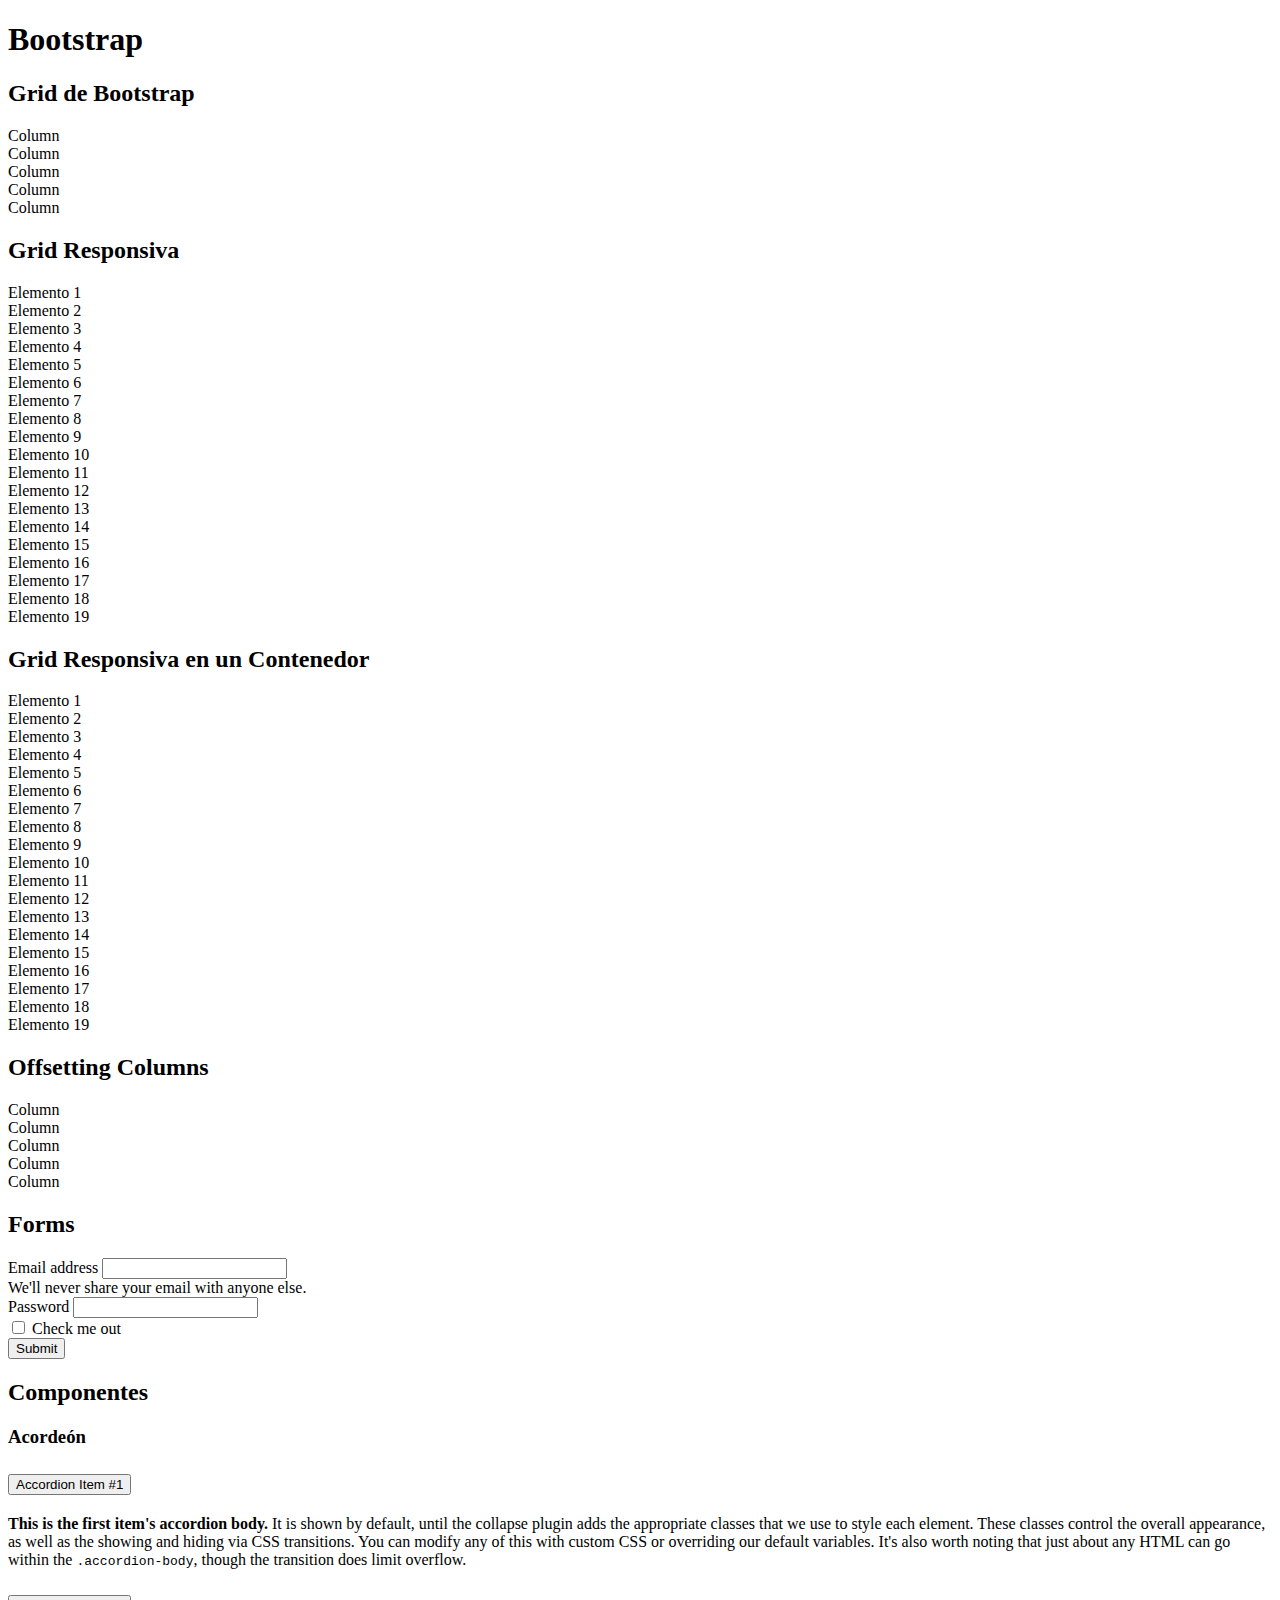
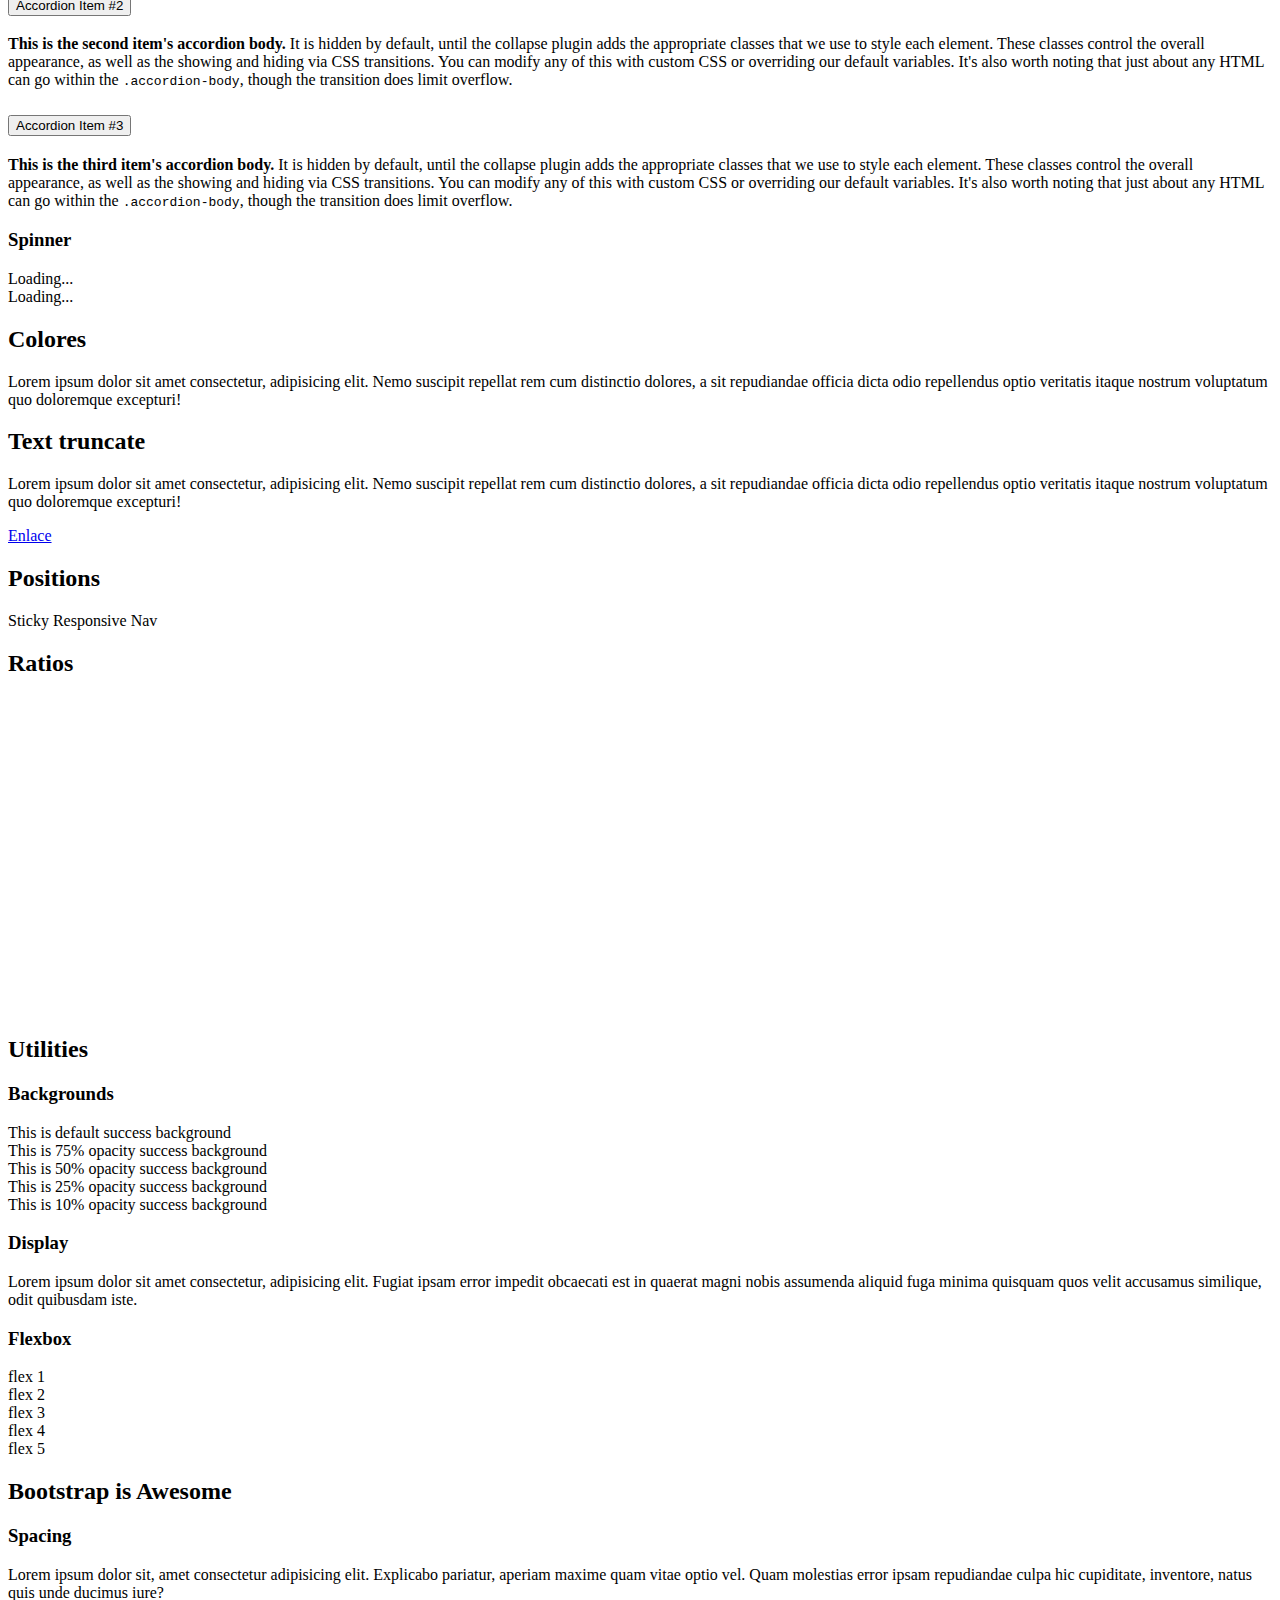
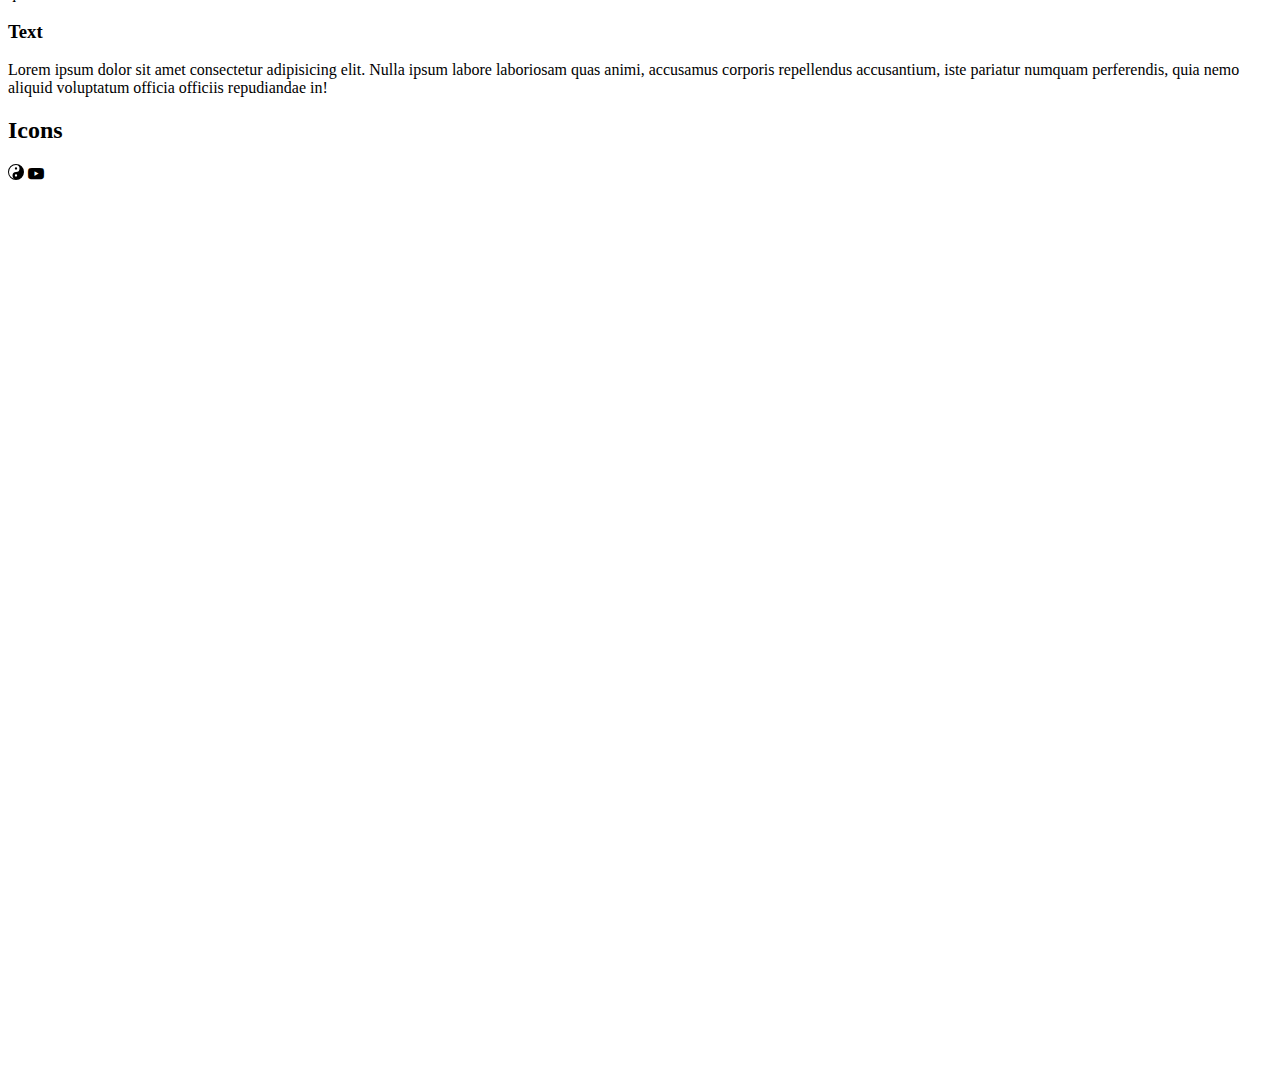
<file: basicos-bootstrap.html>
<!DOCTYPE html>
<html lang="es">
  <head>
    <meta charset="utf-8" />
    <meta name="viewport" content="width=device-width, initial-scale=1" />
    <title>Bootstrap demo</title>
    <link
      href="https://cdn.jsdelivr.net/npm/bootstrap@5.2.2/dist/css/bootstrap.min.css"
      rel="stylesheet"
      integrity="sha384-Zenh87qX5JnK2Jl0vWa8Ck2rdkQ2Bzep5IDxbcnCeuOxjzrPF/et3URy9Bv1WTRi"
      crossorigin="anonymous"
    />
    <link
      rel="stylesheet"
      href="https://cdn.jsdelivr.net/npm/bootstrap-icons@1.10.2/font/bootstrap-icons.css"
    />
  </head>
  <body>
    <h1>Bootstrap</h1>
    <h2>Grid de Bootstrap</h2>
    <div class="container text-center">
      <div class="row">
        <div class="border col-3">Column</div>
        <div class="border col-6">Column</div>
        <div class="border col-3">Column</div>
        <div class="border col">Column</div>
        <div class="border col">Column</div>
      </div>
    </div>
    <h2>Grid Responsiva</h2>
    <section class="row">
      <article
        class="border col-12 col-sm-6 col-md-4 col-lg-3 col-xl-2 col-xxl-1"
      >
        Elemento 1
      </article>
      <article
        class="border col-12 col-sm-6 col-md-4 col-lg-3 col-xl-2 col-xxl-1"
      >
        Elemento 2
      </article>
      <article
        class="border col-12 col-sm-6 col-md-4 col-lg-3 col-xl-2 col-xxl-1"
      >
        Elemento 3
      </article>
      <article
        class="border col-12 col-sm-6 col-md-4 col-lg-3 col-xl-2 col-xxl-1"
      >
        Elemento 4
      </article>
      <article
        class="border col-12 col-sm-6 col-md-4 col-lg-3 col-xl-2 col-xxl-1"
      >
        Elemento 5
      </article>
      <article
        class="border col-12 col-sm-6 col-md-4 col-lg-3 col-xl-2 col-xxl-1"
      >
        Elemento 6
      </article>
      <article
        class="border col-12 col-sm-6 col-md-4 col-lg-3 col-xl-2 col-xxl-1"
      >
        Elemento 7
      </article>
      <article
        class="border col-12 col-sm-6 col-md-4 col-lg-3 col-xl-2 col-xxl-1"
      >
        Elemento 8
      </article>
      <article
        class="border col-12 col-sm-6 col-md-4 col-lg-3 col-xl-2 col-xxl-1"
      >
        Elemento 9
      </article>
      <article
        class="border col-12 col-sm-6 col-md-4 col-lg-3 col-xl-2 col-xxl-1"
      >
        Elemento 10
      </article>
      <article
        class="border col-12 col-sm-6 col-md-4 col-lg-3 col-xl-2 col-xxl-1"
      >
        Elemento 11
      </article>
      <article
        class="border col-12 col-sm-6 col-md-4 col-lg-3 col-xl-2 col-xxl-1"
      >
        Elemento 12
      </article>
      <article
        class="border col-12 col-sm-6 col-md-4 col-lg-3 col-xl-2 col-xxl-1"
      >
        Elemento 13
      </article>
      <article
        class="border col-12 col-sm-6 col-md-4 col-lg-3 col-xl-2 col-xxl-1"
      >
        Elemento 14
      </article>
      <article
        class="border col-12 col-sm-6 col-md-4 col-lg-3 col-xl-2 col-xxl-1"
      >
        Elemento 15
      </article>
      <article
        class="border col-12 col-sm-6 col-md-4 col-lg-3 col-xl-2 col-xxl-1"
      >
        Elemento 16
      </article>
      <article
        class="border col-12 col-sm-6 col-md-4 col-lg-3 col-xl-2 col-xxl-1"
      >
        Elemento 17
      </article>
      <article
        class="border col-12 col-sm-6 col-md-4 col-lg-3 col-xl-2 col-xxl-1"
      >
        Elemento 18
      </article>
      <article
        class="border col-12 col-sm-6 col-md-4 col-lg-3 col-xl-2 col-xxl-1"
      >
        Elemento 19
      </article>
    </section>
    <h2>Grid Responsiva en un Contenedor</h2>
    <div class="container">
      <section class="row">
        <article
          class="border col-12 col-sm-6 col-md-4 col-lg-3 col-xl-2 col-xxl-1"
        >
          Elemento 1
        </article>
        <article
          class="border col-12 col-sm-6 col-md-4 col-lg-3 col-xl-2 col-xxl-1"
        >
          Elemento 2
        </article>
        <article
          class="border col-12 col-sm-6 col-md-4 col-lg-3 col-xl-2 col-xxl-1"
        >
          Elemento 3
        </article>
        <article
          class="border col-12 col-sm-6 col-md-4 col-lg-3 col-xl-2 col-xxl-1"
        >
          Elemento 4
        </article>
        <article
          class="border col-12 col-sm-6 col-md-4 col-lg-3 col-xl-2 col-xxl-1"
        >
          Elemento 5
        </article>
        <article
          class="border col-12 col-sm-6 col-md-4 col-lg-3 col-xl-2 col-xxl-1"
        >
          Elemento 6
        </article>
        <article
          class="border col-12 col-sm-6 col-md-4 col-lg-3 col-xl-2 col-xxl-1"
        >
          Elemento 7
        </article>
        <article
          class="border col-12 col-sm-6 col-md-4 col-lg-3 col-xl-2 col-xxl-1"
        >
          Elemento 8
        </article>
        <article
          class="border col-12 col-sm-6 col-md-4 col-lg-3 col-xl-2 col-xxl-1"
        >
          Elemento 9
        </article>
        <article
          class="border col-12 col-sm-6 col-md-4 col-lg-3 col-xl-2 col-xxl-1"
        >
          Elemento 10
        </article>
        <article
          class="border col-12 col-sm-6 col-md-4 col-lg-3 col-xl-2 col-xxl-1"
        >
          Elemento 11
        </article>
        <article
          class="border col-12 col-sm-6 col-md-4 col-lg-3 col-xl-2 col-xxl-1"
        >
          Elemento 12
        </article>
        <article
          class="border col-12 col-sm-6 col-md-4 col-lg-3 col-xl-2 col-xxl-1"
        >
          Elemento 13
        </article>
        <article
          class="border col-12 col-sm-6 col-md-4 col-lg-3 col-xl-2 col-xxl-1"
        >
          Elemento 14
        </article>
        <article
          class="border col-12 col-sm-6 col-md-4 col-lg-3 col-xl-2 col-xxl-1"
        >
          Elemento 15
        </article>
        <article
          class="border col-12 col-sm-6 col-md-4 col-lg-3 col-xl-2 col-xxl-1"
        >
          Elemento 16
        </article>
        <article
          class="border col-12 col-sm-6 col-md-4 col-lg-3 col-xl-2 col-xxl-1"
        >
          Elemento 17
        </article>
        <article
          class="border col-12 col-sm-6 col-md-4 col-lg-3 col-xl-2 col-xxl-1"
        >
          Elemento 18
        </article>
        <article
          class="border col-12 col-sm-6 col-md-4 col-lg-3 col-xl-2 col-xxl-1"
        >
          Elemento 19
        </article>
      </section>
    </div>
    <h2>Offsetting Columns</h2>
    <div class="container text-center">
      <div class="row">
        <div class="border col-3">Column</div>
        <div class="border col-6 offset-3">Column</div>
        <div class="border col-3">Column</div>
        <div class="border col">Column</div>
        <div class="border col">Column</div>
      </div>
    </div>
    <h2>Forms</h2>
    <section class="container-sm">
      <form>
        <div class="mb-3">
          <label for="exampleInputEmail1" class="form-label"
            >Email address</label
          >
          <input
            type="email"
            class="form-control"
            id="exampleInputEmail1"
            aria-describedby="emailHelp"
          />
          <div id="emailHelp" class="form-text">
            We'll never share your email with anyone else.
          </div>
        </div>
        <div class="mb-3">
          <label for="exampleInputPassword1" class="form-label">Password</label>
          <input
            type="password"
            class="form-control"
            id="exampleInputPassword1"
          />
        </div>
        <div class="mb-3 form-check">
          <input type="checkbox" class="form-check-input" id="exampleCheck1" />
          <label class="form-check-label" for="exampleCheck1"
            >Check me out</label
          >
        </div>
        <button type="submit" class="btn btn-primary">Submit</button>
      </form>
    </section>
    <h2>Componentes</h2>
    <h3>Acordeón</h3>
    <div class="accordion" id="accordionExample">
      <div class="accordion-item">
        <h2 class="accordion-header" id="headingOne">
          <button
            class="accordion-button"
            type="button"
            data-bs-toggle="collapse"
            data-bs-target="#collapseOne"
            aria-expanded="true"
            aria-controls="collapseOne"
          >
            Accordion Item #1
          </button>
        </h2>
        <div
          id="collapseOne"
          class="accordion-collapse collapse show"
          aria-labelledby="headingOne"
          data-bs-parent="#accordionExample"
        >
          <div class="accordion-body">
            <strong>This is the first item's accordion body.</strong> It is
            shown by default, until the collapse plugin adds the appropriate
            classes that we use to style each element. These classes control the
            overall appearance, as well as the showing and hiding via CSS
            transitions. You can modify any of this with custom CSS or
            overriding our default variables. It's also worth noting that just
            about any HTML can go within the <code>.accordion-body</code>,
            though the transition does limit overflow.
          </div>
        </div>
      </div>
      <div class="accordion-item">
        <h2 class="accordion-header" id="headingTwo">
          <button
            class="accordion-button collapsed"
            type="button"
            data-bs-toggle="collapse"
            data-bs-target="#collapseTwo"
            aria-expanded="false"
            aria-controls="collapseTwo"
          >
            Accordion Item #2
          </button>
        </h2>
        <div
          id="collapseTwo"
          class="accordion-collapse collapse"
          aria-labelledby="headingTwo"
          data-bs-parent="#accordionExample"
        >
          <div class="accordion-body">
            <strong>This is the second item's accordion body.</strong> It is
            hidden by default, until the collapse plugin adds the appropriate
            classes that we use to style each element. These classes control the
            overall appearance, as well as the showing and hiding via CSS
            transitions. You can modify any of this with custom CSS or
            overriding our default variables. It's also worth noting that just
            about any HTML can go within the <code>.accordion-body</code>,
            though the transition does limit overflow.
          </div>
        </div>
      </div>
      <div class="accordion-item">
        <h2 class="accordion-header" id="headingThree">
          <button
            class="accordion-button collapsed"
            type="button"
            data-bs-toggle="collapse"
            data-bs-target="#collapseThree"
            aria-expanded="false"
            aria-controls="collapseThree"
          >
            Accordion Item #3
          </button>
        </h2>
        <div
          id="collapseThree"
          class="accordion-collapse collapse"
          aria-labelledby="headingThree"
          data-bs-parent="#accordionExample"
        >
          <div class="accordion-body">
            <strong>This is the third item's accordion body.</strong> It is
            hidden by default, until the collapse plugin adds the appropriate
            classes that we use to style each element. These classes control the
            overall appearance, as well as the showing and hiding via CSS
            transitions. You can modify any of this with custom CSS or
            overriding our default variables. It's also worth noting that just
            about any HTML can go within the <code>.accordion-body</code>,
            though the transition does limit overflow.
          </div>
        </div>
      </div>
    </div>
    <h3>Spinner</h3>
    <div class="spinner-border spinner-border-sm" role="status">
      <span class="visually-hidden">Loading...</span>
    </div>
    <div class="spinner-grow spinner-grow-sm" role="status">
      <span class="visually-hidden">Loading...</span>
    </div>
    <h2>Colores</h2>
    <p class="text-white bg-danger">
      Lorem ipsum dolor sit amet consectetur, adipisicing elit. Nemo suscipit
      repellat rem cum distinctio dolores, a sit repudiandae officia dicta odio
      repellendus optio veritatis itaque nostrum voluptatum quo doloremque
      excepturi!
    </p>
    <h2>Text truncate</h2>
    <p class="text-white bg-danger text-truncate w-50">
      Lorem ipsum dolor sit amet consectetur, adipisicing elit. Nemo suscipit
      repellat rem cum distinctio dolores, a sit repudiandae officia dicta odio
      repellendus optio veritatis itaque nostrum voluptatum quo doloremque
      excepturi!
    </p>
    <a href="#" class="display-1 link-warning">Enlace</a>
    <h2>Positions</h2>
    <nav class="sticky-bottom sticky-lg-top display-2 text-danger">
      Sticky Responsive Nav
    </nav>
    <h2>Ratios</h2>
    <div class="ratio ratio-16x9">
      <iframe
        width="560"
        height="315"
        src="https://www.youtube.com/embed/BjYrguKBfCo"
        title="YouTube video player"
        frameborder="0"
        allow="accelerometer; autoplay; clipboard-write; encrypted-media; gyroscope; picture-in-picture"
        allowfullscreen
      ></iframe>
    </div>
    <h2>Utilities</h2>
    <h3>Backgrounds</h3>
    <div class="bg-success p-2 text-white">
      This is default success background
    </div>
    <div class="bg-success p-2 text-white bg-opacity-75">
      This is 75% opacity success background
    </div>
    <div class="bg-success p-2 text-dark bg-opacity-50">
      This is 50% opacity success background
    </div>
    <div class="bg-success p-2 text-dark bg-opacity-25">
      This is 25% opacity success background
    </div>
    <div class="bg-success p-2 text-dark bg-opacity-10">
      This is 10% opacity success background
    </div>
    <h3>Display</h3>
    <p class="text-danger bg-dark d-none d-md-block d-lg-inline">
      Lorem ipsum dolor sit amet consectetur, adipisicing elit. Fugiat ipsam
      error impedit obcaecati est in quaerat magni nobis assumenda aliquid fuga
      minima quisquam quos velit accusamus similique, odit quibusdam iste.
    </p>
    <h3>Flexbox</h3>
    <section
      class="d-flex flex-sm-row-reverse flex-md-column flex-lg-column-reverse"
    >
      <article>flex 1</article>
      <article>flex 2</article>
      <article>flex 3</article>
      <article>flex 4</article>
      <article>flex 5</article>
    </section>
    <div
      class="bg-dark w-100 min-vh-100 d-flex justify-content-center align-items-center"
    >
      <h2 class="display-1 text-white">Bootstrap is Awesome</h2>
    </div>
    <h3>Spacing</h3>
    <p
      class="bg-warning text-white m-3 p-5 m-sm-0 p-sm-0 mt-md-5 pb-md-4 w-50 mx-lg-auto py-lg-5 ps-xl-5 pe-xxl-5"
    >
      Lorem ipsum dolor sit, amet consectetur adipisicing elit. Explicabo
      pariatur, aperiam maxime quam vitae optio vel. Quam molestias error ipsam
      repudiandae culpa hic cupiditate, inventore, natus quis unde ducimus iure?
    </p>
    <h3>Text</h3>
    <p class="text-center text-sm-start text-md-end bg-info">
      Lorem ipsum dolor sit amet consectetur adipisicing elit. Nulla ipsum
      labore laboriosam quas animi, accusamus corporis repellendus accusantium,
      iste pariatur numquam perferendis, quia nemo aliquid voluptatum officia
      officiis repudiandae in!
    </p>
    <h2>Icons</h2>
    <svg
      xmlns="http://www.w3.org/2000/svg"
      width="16"
      height="16"
      fill="currentColor"
      class="bi bi-yin-yang"
      viewBox="0 0 16 16"
    >
      <path
        d="M9.167 4.5a1.167 1.167 0 1 1-2.334 0 1.167 1.167 0 0 1 2.334 0Z"
      />
      <path
        d="M8 0a8 8 0 1 0 0 16A8 8 0 0 0 8 0ZM1 8a7 7 0 0 1 7-7 3.5 3.5 0 1 1 0 7 3.5 3.5 0 1 0 0 7 7 7 0 0 1-7-7Zm7 4.667a1.167 1.167 0 1 1 0-2.334 1.167 1.167 0 0 1 0 2.334Z"
      />
    </svg>
    <i class="bi bi-youtube"></i>
    <br /><br /><br /><br /><br /><br /><br /><br /><br /><br /><br /><br /><br /><br /><br /><br /><br /><br /><br /><br /><br /><br /><br /><br /><br /><br /><br /><br /><br /><br /><br /><br /><br /><br /><br /><br /><br /><br /><br /><br /><br /><br /><br /><br /><br /><br /><br /><br /><br /><br />
    <script
      src="https://cdn.jsdelivr.net/npm/bootstrap@5.2.2/dist/js/bootstrap.bundle.min.js"
      integrity="sha384-OERcA2EqjJCMA+/3y+gxIOqMEjwtxJY7qPCqsdltbNJuaOe923+mo//f6V8Qbsw3"
      crossorigin="anonymous"
    ></script>
  </body>
</html>
</file>
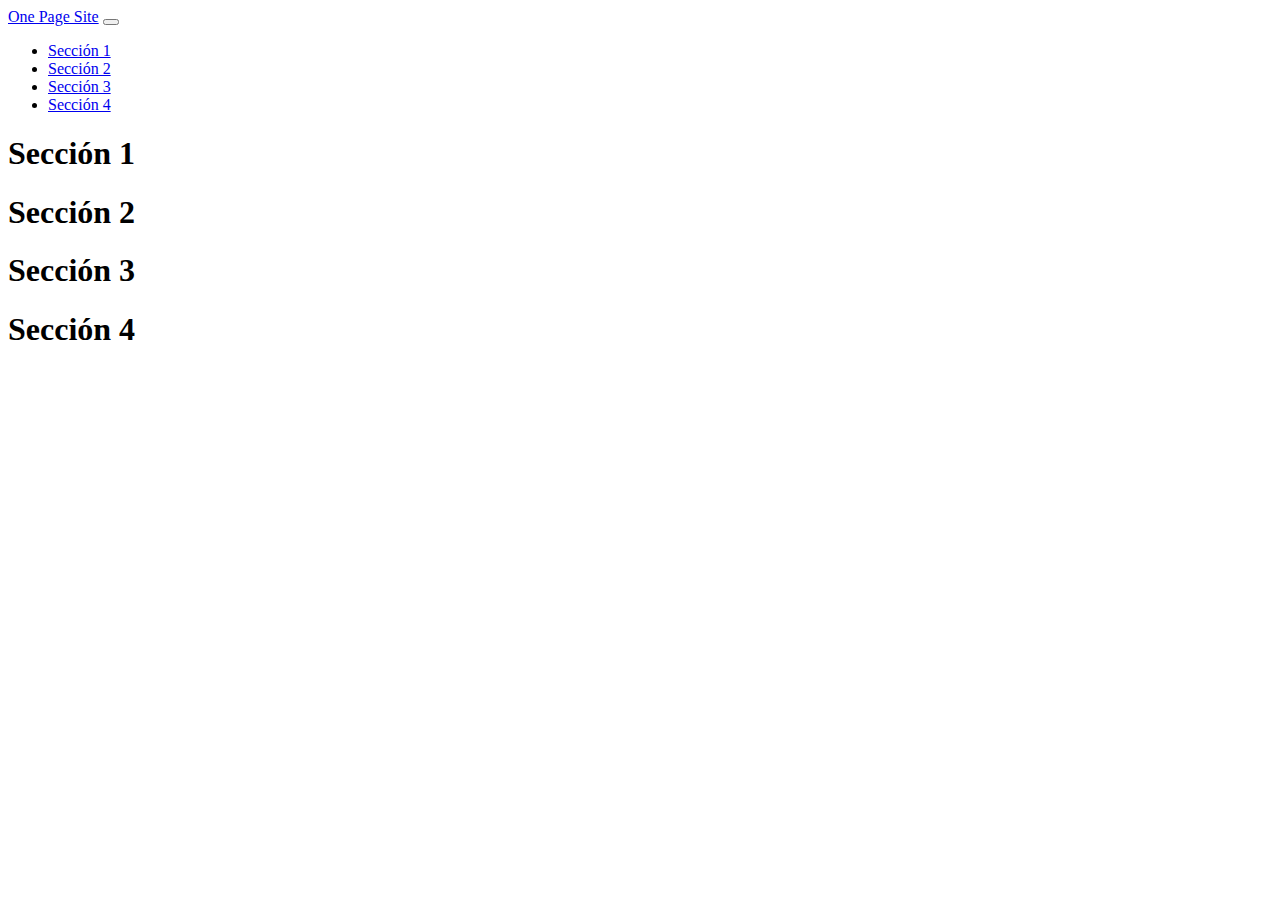
<file: one-page.html>
<!DOCTYPE html>
<html lang="en">
  <head>
    <meta charset="utf-8" />
    <meta name="viewport" content="width=device-width, initial-scale=1" />
    <title>One Page Site</title>
    <link
      href="https://cdn.jsdelivr.net/npm/bootstrap@5.2.3/dist/css/bootstrap.min.css"
      rel="stylesheet"
      integrity="sha384-rbsA2VBKQhggwzxH7pPCaAqO46MgnOM80zW1RWuH61DGLwZJEdK2Kadq2F9CUG65"
      crossorigin="anonymous"
    />
  </head>
  <body>
    <nav class="navbar navbar-dark sticky-top navbar-expand-lg bg-dark">
      <div class="container-fluid">
        <a class="navbar-brand" href="#">One Page Site</a>
        <button
          class="navbar-toggler"
          type="button"
          data-bs-toggle="collapse"
          data-bs-target="#navbarNav"
          aria-controls="navbarNav"
          aria-expanded="false"
          aria-label="Toggle navigation"
        >
          <span class="navbar-toggler-icon"></span>
        </button>
        <div class="collapse navbar-collapse" id="navbarNav">
          <ul class="navbar-nav ms-auto">
            <li class="nav-item">
              <a class="nav-link" href="#seccion-1">Sección 1</a>
            </li>
            <li class="nav-item">
              <a class="nav-link" href="#seccion-2">Sección 2</a>
            </li>
            <li class="nav-item">
              <a class="nav-link" href="#seccion-3">Sección 3</a>
            </li>
            <li class="nav-item">
              <a class="nav-link" href="#seccion-4">Sección 4</a>
            </li>
          </ul>
        </div>
      </div>
    </nav>
    <section
      id="seccion-1"
      class="min-vh-100 d-flex justify-content-center align-items-center"
    >
      <h1 class="display-1">Sección 1</h1>
    </section>
    <section
      id="seccion-2"
      class="min-vh-100 d-flex justify-content-center align-items-center"
    >
      <h1 class="display-1">Sección 2</h1>
    </section>
    <section
      id="seccion-3"
      class="min-vh-100 d-flex justify-content-center align-items-center"
    >
      <h1 class="display-1">Sección 3</h1>
    </section>
    <section
      id="seccion-4"
      class="min-vh-100 d-flex justify-content-center align-items-center"
    >
      <h1 class="display-1">Sección 4</h1>
    </section>
    <script
      src="https://cdn.jsdelivr.net/npm/bootstrap@5.2.3/dist/js/bootstrap.bundle.min.js"
      integrity="sha384-kenU1KFdBIe4zVF0s0G1M5b4hcpxyD9F7jL+jjXkk+Q2h455rYXK/7HAuoJl+0I4"
      crossorigin="anonymous"
    ></script>
    <script>
      const bsCollapse = new bootstrap.Collapse("#navbarNav", {
        toggle: false,
      });

      document.addEventListener("click", (e) => {
        if (!e.target.matches(".navbar a")) return false;

        bsCollapse.hide();
      });
    </script>
  </body>
</html>
</file>
